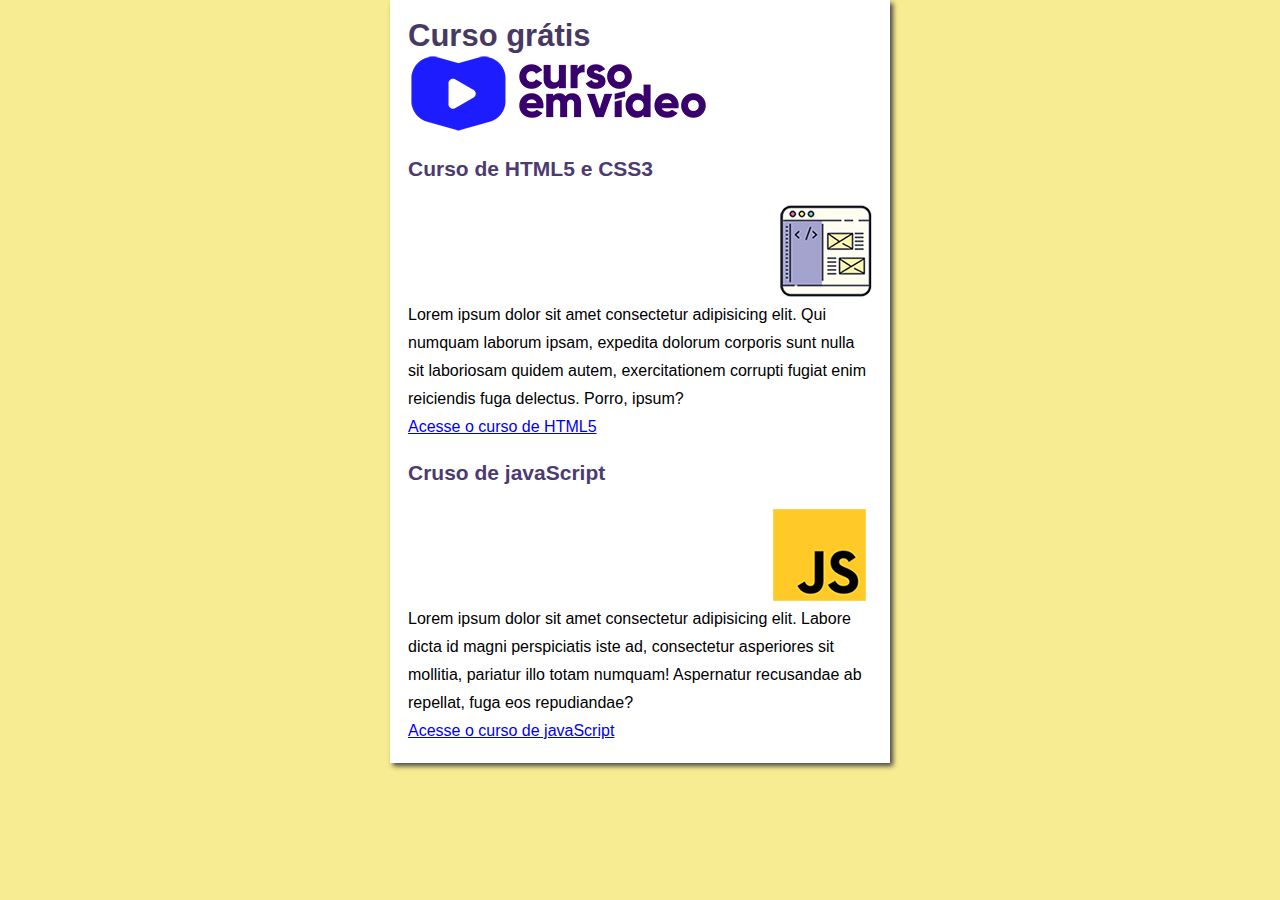
<file: index.html>
<!DOCTYPE html>
<html lang="pt-br">
<head>
    <meta charset="UTF-8">
    <meta name="viewport" content="width=device-width, initial-scale=1.0">
    <title>curso em video</title>
    <link rel="stylesheet" href="estilos/style.css">
</head>
<body>
    
    <main>
        <header>
            <h1>Curso grátis</h1>
            <img src="imagens/curso-em-video-cor.png" alt="curso em video">
        </header>
        <article>
            <h2>Curso de HTML5 e CSS3</h2>
            <img class="lado" src="imagens/curso-html-css.png" alt="Curso de HTML e CSS3">
            <div class="clear"></div>
            <p>Lorem ipsum dolor sit amet consectetur adipisicing elit. Qui numquam laborum ipsam, expedita dolorum corporis sunt nulla sit laboriosam quidem autem, exercitationem corrupti fugiat enim reiciendis fuga delectus. Porro, ipsum?</p>
            <p><a href="curso-html.html">Acesse o curso de HTML5</a></p>
        </article>
        <article>
            <h2>Cruso de javaScript</h2>
            <img class="lado" src="imagens/curso-javascript.png" alt="curso de JavaScript">
            <div class="clear"></div>
            <p>Lorem ipsum dolor sit amet consectetur adipisicing elit. Labore dicta id magni perspiciatis iste ad, consectetur asperiores sit mollitia, pariatur illo totam numquam! Aspernatur recusandae ab repellat, fuga eos repudiandae?</p>
            <p><a href="curso-javascript.html">Acesse o curso de javaScript</a></p>
        </article>
    </main>

</body>
</html>
</file>
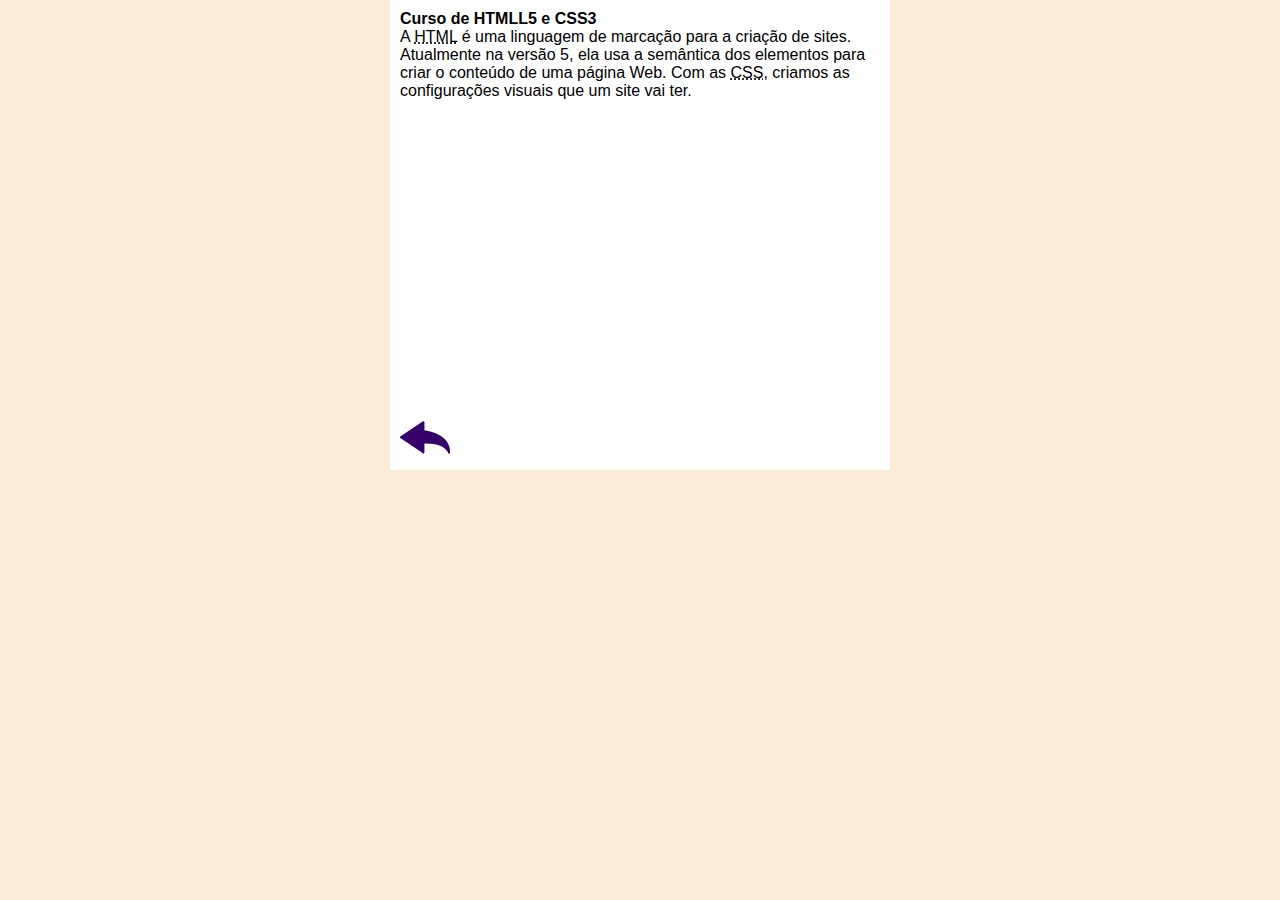
<file: curso-html.html>
<!DOCTYPE html>
<html lang="pt-br">
<head>
    <meta charset="UTF-8">
    <meta name="viewport" content="width=device-width, initial-scale=1.0">
    <title>Curso de HTML5</title>
    <link rel="stylesheet" href="estilohtml.css">
</head>
<body>

    <main>
        <header>
            <h2>Curso de HTMLL5 e CSS3</h2>
        </header>
        <article>
            <p>A <abbr title="HyperText Markup Language">HTML</abbr> é uma linguagem de marcação para a criação de sites. Atualmente na versão 5, ela usa a semântica dos elementos para criar o conteúdo de uma página Web. Com as <abbr title="Cascading Style Sheets">CSS</abbr>, criamos as configurações visuais que um site vai ter.</p>

            <iframe width="100%" height="315" src="https://www.youtube.com/embed/Ejkb_YpuHWs?si=g3J9xB41lNwlKV1Q" title="YouTube video player" frameborder="0" allow="accelerometer; autoplay; clipboard-write; encrypted-media; gyroscope; picture-in-picture; web-share" allowfullscreen></iframe>

            <a href="index.html"><img src="imagens/btn-back.png" alt="Botão voltar"></a>
        </article>
    </main>
    
</body>
</html>
</file>
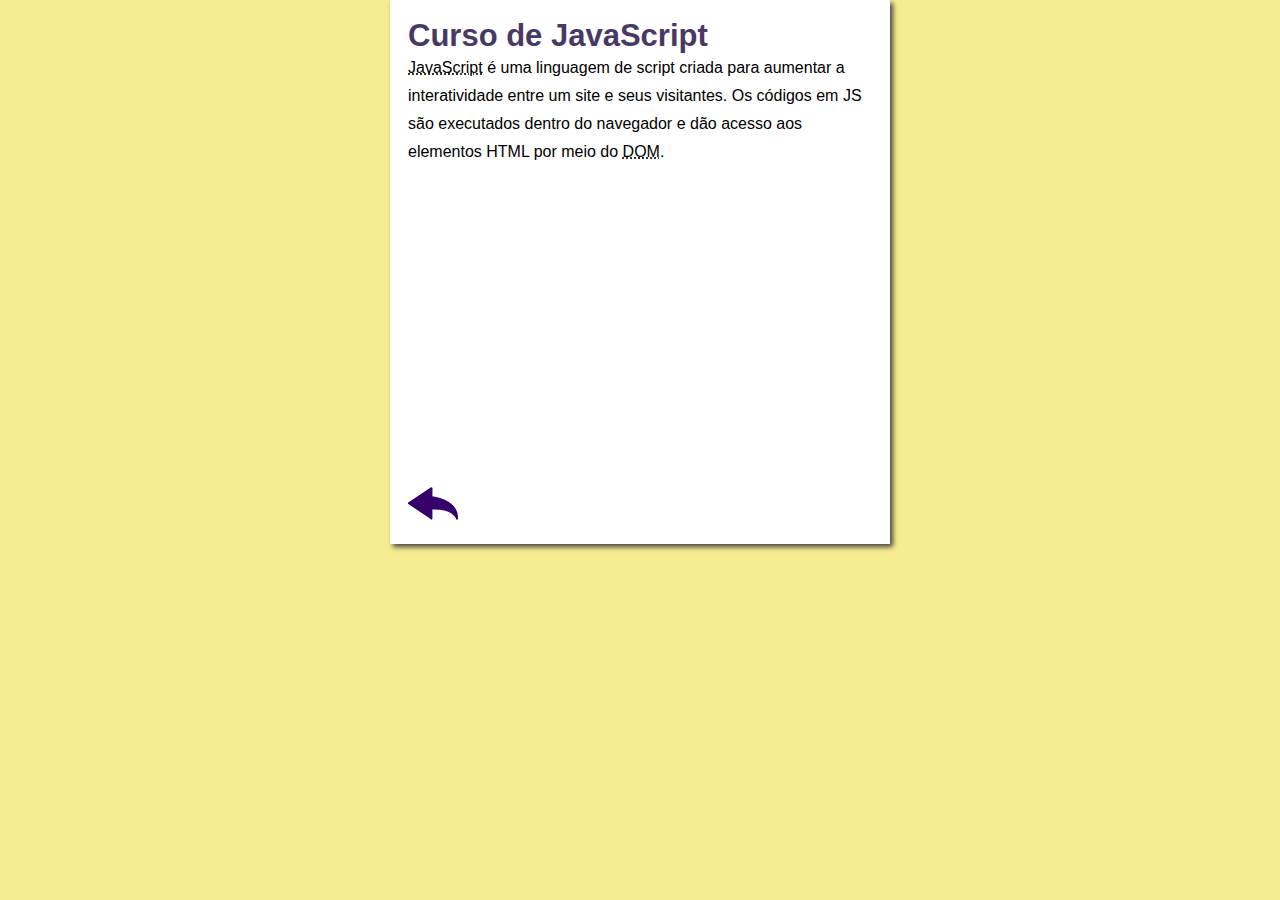
<file: curso-javascript.html>
<!DOCTYPE html>
<html lang="pt-br">
<head>
    <meta charset="UTF-8">
    <meta name="viewport" content="width=device-width, initial-scale=1.0">
    <title>Curso de JavaScript</title>
    <link rel="stylesheet" href="estilos/style.css">
</head>
<body>
    <main>
        <header>
            <h1>Curso de JavaScript</h1>
        </header>
        <article>
            <p><abbr title="JavaScript">JavaScript</abbr> é uma linguagem de script criada para aumentar a interatividade entre um site e seus visitantes. Os códigos em JS são executados dentro do navegador e dão acesso aos elementos HTML por meio do <abbr title="Document Object Model">DOM</abbr>.</p>

            <iframe width="100%" height="315" src="https://www.youtube.com/embed/BXqUH86F-kA" frameborder="0" allow="accelerometer; autoplay; encrypted-media; gyroscope; picture-in-picture" allowfullscreen></iframe>

            <a href="index.html"><img src="imagens/btn-back.png" alt="Voltar"></a>
        </article>
    </main>
</body>
</html>
</file>
<file: estilos/style.css>
*{
    margin: 0;
    padding: 0;
    box-sizing: border-box;
    font-family: Arial, Helvetica, sans-serif;
    font-size: 16px;

 }

 html,body{
   height: 100%;
 }

 .clear{
   clear: both;
 }

 body{
    background-color: rgb(247, 236, 145);
 }

 main{
    background-color: white;
    width: 500px;
    margin: auto;
    padding: 18px;
    box-shadow: 3px 3px 5px rgb(70, 69, 67);
 }

 header h1{
   font-size: 31px;  
   color: #473964;
 }

 article h2{
   padding:20px 0;
   font-size: 21px;
   color: #4C3B71;
 }

 article p {
   line-height: 28px;
 }

 img.lado{
   float: right;
 }
</file>
<file: estilohtml.css>
*{
    margin: 0;
    padding: 0;
    box-sizing: border-box;
    font-family: Arial, Helvetica, sans-serif;
    font-size: 16px;

 }

 html,body{
   height: 100%;
 }

 body{
    background-color: antiquewhite;
 }

 main{
    padding: 10px;
    background-color: white;
    max-width: 500px;
    margin: 0 auto;
 }
</file>
